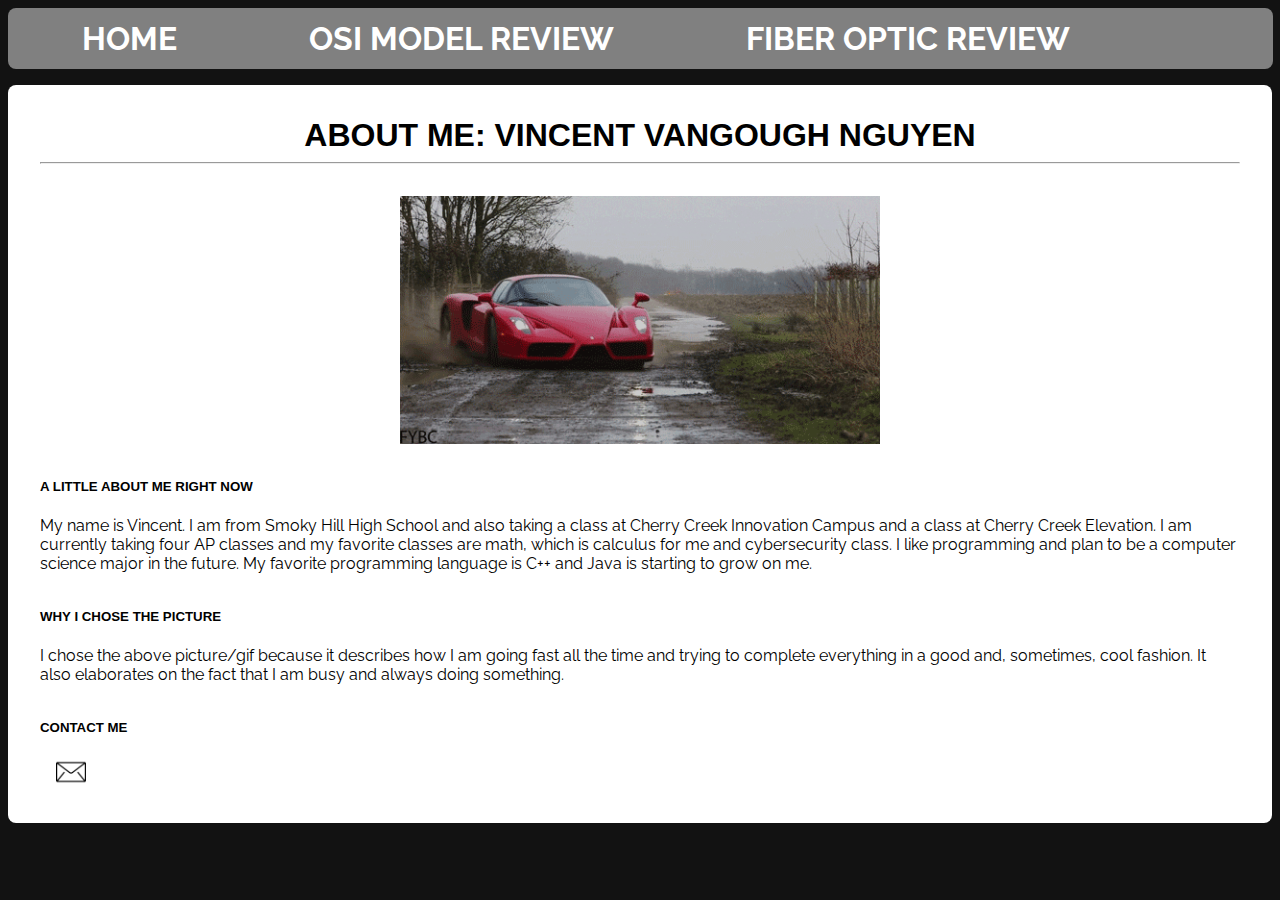
<file: Web Server/index.html>
<!DOCTYPE html>

<html>
    <head>
        <title>I AM</title>
        <link rel="stylesheet" href="introduction.css">
        <link rel="stylesheet" href="universaldesign.css">
    </head>
    
    <body>
        <div id="topBar">
            <a href="index.html" class="barOptions">HOME</a>
            <a href="osimodel_review.html" class="barOptions">OSI MODEL REVIEW</a>
            <a href="fiberoptictypes_review.html" class="barOptions">FIBER OPTIC REVIEW</a>
        </div>
        <div class="body">
            <div id="heading">ABOUT ME: VINCENT VANGOUGH NGUYEN</div>
            <hr style="margin-bottom: 2em;"/>
            <div>
                <img src="Images/representationimage.gif" alt="Image the represents something about me. A car driving fast and crashing and bobbing." id="representationImage"/>
            </div>
            <h5 class="infoHeading">A LITTLE ABOUT ME RIGHT NOW</h5>
            <div class="textFormatting infoSection">
                My name is Vincent. I am from Smoky Hill High School and also taking a class at Cherry Creek Innovation Campus and a class at Cherry Creek Elevation. I am currently taking four AP classes and my favorite classes are math, which is calculus for me and cybersecurity class. I like programming and plan to be a computer science major in the future. My favorite programming language is C++ and Java is starting to grow on me.
            </div>
            <h5 class="infoHeading">WHY I CHOSE THE PICTURE</h5>
            <div class="textFormatting infoSection">
                I chose the above picture/gif because it describes how I am going fast all the time and trying to complete everything in a good and, sometimes, cool fashion. It also elaborates on the fact that I am busy and always doing something.
            </div>
            <h5 class="infoHeading">CONTACT ME</h5>
            <div><a href="mailto:vnguyen2@cherrycreekschools.org"><img src="Images/mail.png" alt="Mail Me!" id="mailtoIcon"></a></div>
        </div>
        
    </body>
</html>
</file>
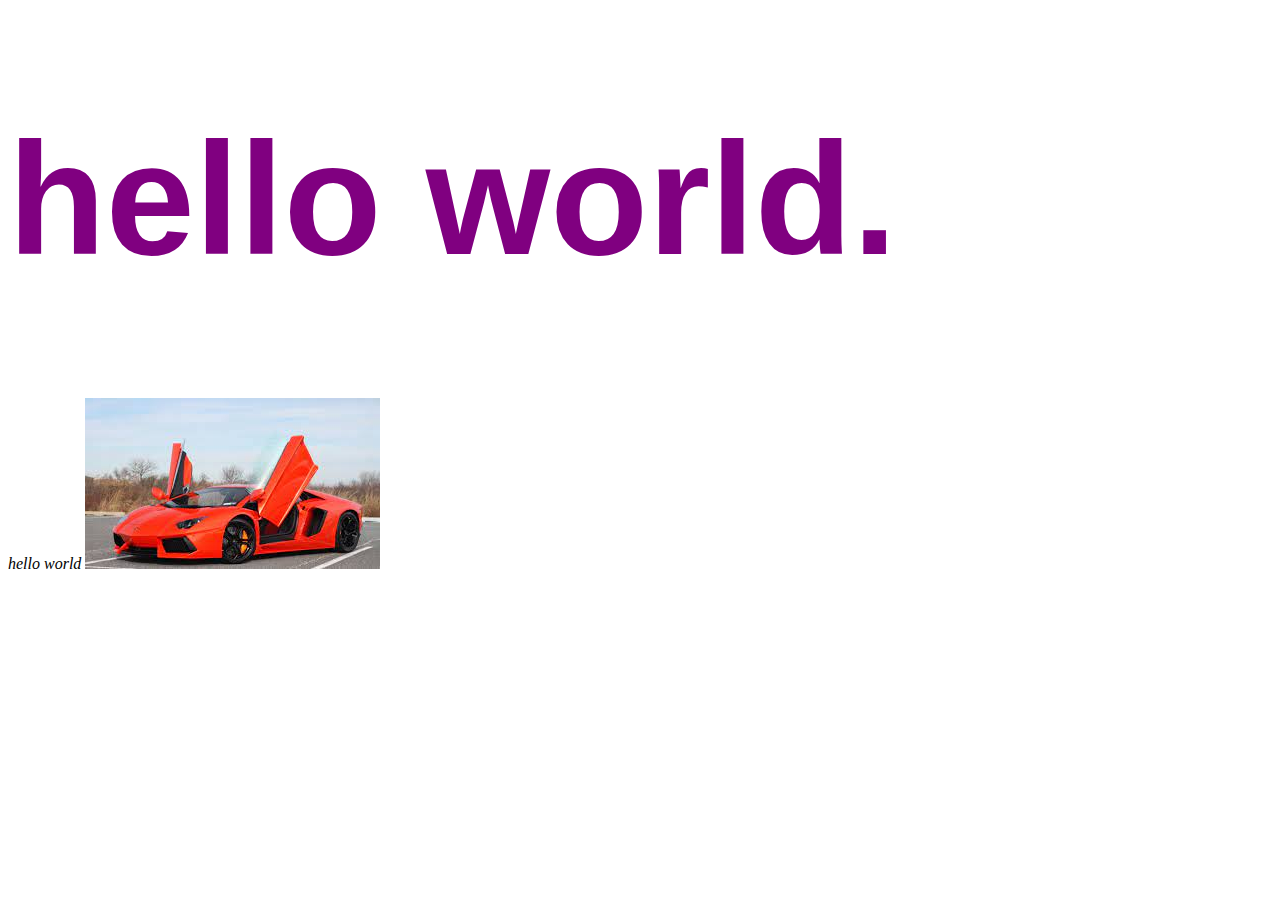
<file: Sample Webpages/website.html>
<!DOCTYPE html>

<html>

<head>
    <link rel="stylesheet" href="website.css">
</head>

<body>
    <h1>hello world.</h1>
    <i>hello world</i>
    <a href="https://www.google.com"><img src="download.jfif"></a>
    <div>
        
    </div>
</body>

</html>
</file>
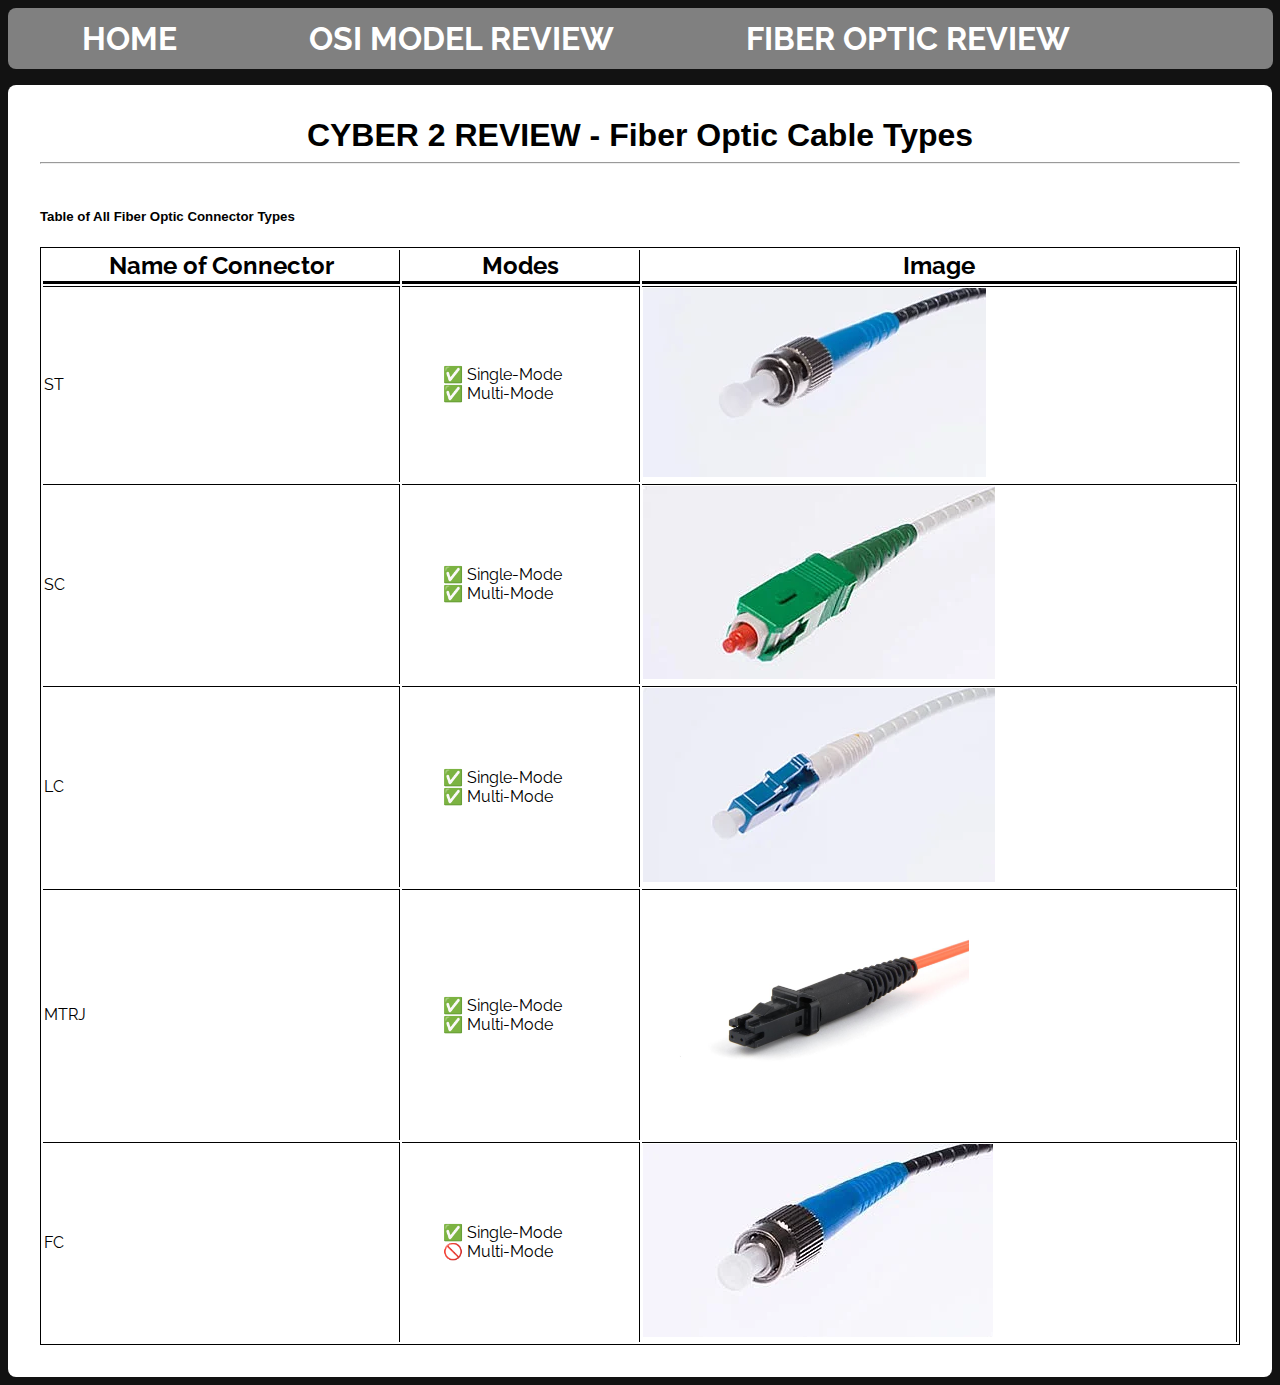
<file: Web Server/fiberoptictypes_review.html>
<!DOCTYPE html>
<html>
    <head>
        <title>Fiber Optic Review</title>
        <link rel="stylesheet" href="universaldesign.css">
        <link rel="stylesheet" href="fiberoptictypes_review.css">
    </head>

    <body>
        <div id="topBar">
            <a href="index.html" class="barOptions">HOME</a>
            <a href="osimodel_review.html" class="barOptions">OSI MODEL REVIEW</a>
            <a href="fiberoptictypes_review.html" class="barOptions">FIBER OPTIC REVIEW</a>
        </div>
        <div class="body">
            <div id="heading">CYBER 2 REVIEW - Fiber Optic Cable Types</div>
            <hr style="margin-bottom: 2em;"/>
            <h5 class="infoHeading">Table of All Fiber Optic Connector Types</h5>
            <table id="cableInfoTable">
                <col style="width:30%">
	            <col style="width:20%">
	            <col style="width:50%">
                <tr>
                    <th>Name of Connector</th>
                    <th>Modes</th>
                    <th>Image</th>
                </tr>
                <tr>
                    <td>ST</td>
                    <td>
                        <ul>
                            <li>&#9989 Single-Mode</li>
                            <li>&#9989 Multi-Mode</li>
                        </ul>
                    </td>
                    <td><img src="Images/fiber_stconnector.webp"></td>
                </tr>
                <tr>
                    <td>SC</td>
                    <td>
                        <ul>
                            <li>&#9989 Single-Mode</li>
                            <li>&#9989 Multi-Mode</li>
                        </ul>
                    </td>
                    <td><img src="Images/fiber_scconnector.webp"></td>
                </tr>
                <tr>
                    <td>LC</td>
                    <td>
                        <ul>
                            <li>&#9989 Single-Mode</li>
                            <li>&#9989 Multi-Mode</li>
                        </ul>
                    </td>
                    <td><img src="Images/fiber_lcconnector.webp"></td>
                </tr>
                <tr>
                    <td>MTRJ</td>
                    <td>
                        <ul>
                            <li>&#9989 Single-Mode</li>
                            <li>&#9989 Multi-Mode</li>
                        </ul>
                    </td>
                    <td><img src="Images/fiber_mtrjconnector.jpeg" style="width: 55%;"></td>
                </tr>
                <tr>
                    <td>FC</td>
                    <td>
                        <ul>
                            <li>&#9989 Single-Mode</li>
                            <li>&#128683 Multi-Mode</li>
                        </ul>
                    </td>
                    <td><img src="Images/fiber_fcconnector.webp"></td>
                </tr>
            </table>
        </div>
    </body>
</html>
</file>
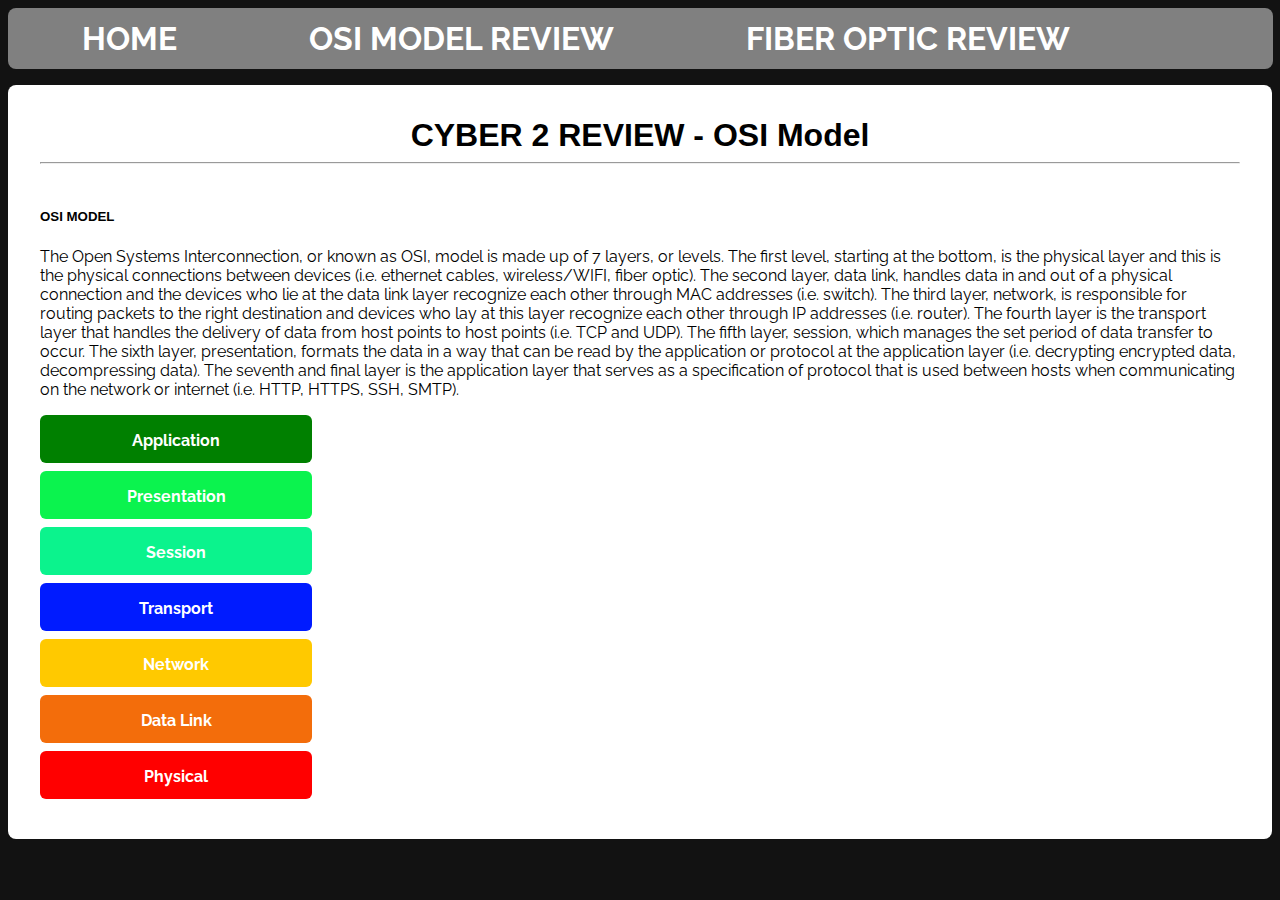
<file: Web Server/osimodel_review.html>
<!DOCTYPE html>
<html>
    <head>
        <title>OSI Model Review</title>
        <link rel="stylesheet" href="universaldesign.css">
        <link rel="stylesheet" href="osimodel_review.css">
    </head>

    <body>
        <div id="topBar">
            <a href="index.html" class="barOptions">HOME</a>
            <a href="osimodel_review.html" class="barOptions">OSI MODEL REVIEW</a>
            <a href="fiberoptictypes_review.html" class="barOptions">FIBER OPTIC REVIEW</a>
        </div>

        <div class="body">
            <div id="heading">CYBER 2 REVIEW - OSI Model</div>
            <hr style="margin-bottom: 2em;"/>
            <h5 class="infoHeading">OSI MODEL</h5>
            <span class="osiInformation universalText" style="color: black; margin-bottom: 1em;">
                The Open Systems Interconnection, or known as OSI, model is made up of 7 layers, or levels. The first level, starting at the bottom, is the physical layer and this is the physical connections between devices (i.e. ethernet cables, wireless/WIFI, fiber optic). The second layer, data link, handles data in and out of a physical connection and the devices who lie at the data link layer recognize each other through MAC addresses (i.e. switch). The third layer, network, is responsible for routing packets to the right destination and devices who lay at this layer recognize each other through IP addresses (i.e. router). The fourth layer is the transport layer that handles the delivery of data from host points to host points (i.e. TCP and UDP). The fifth layer, session, which manages the set period of data transfer to occur. The sixth layer, presentation, formats the data in a way that can be read by the application or protocol at the application layer (i.e. decrypting encrypted data, decompressing data). The seventh and final layer is the application layer that serves as a specification of protocol that is used between hosts when communicating on the network or internet (i.e. HTTP, HTTPS, SSH, SMTP).
            </span>
            <span class="osiModel">
                <div class="level universalText_bold" style="background-color: green;">Application</div>
                <div class="level universalText_bold" style="background-color: #0BF34E;">Presentation</div>
                <div class="level universalText_bold" style="background-color: #0BF38D;">Session</div>
                <div class="level universalText_bold" style="background-color: #001BFF;">Transport</div>
                <div class="level universalText_bold" style="background-color: #FFC900;">Network</div>
                <div class="level universalText_bold" style="background-color: #F36D0B;">Data Link</div>
                <div class="level universalText_bold" style="background-color: red;">Physical</div>
            </span>
            
        </div>
    </body>
</html>
</file>
<file: Web Server/introduction.css>
@font-face {
    font-family: "Raleway";
    src: url(Fonts/static/Raleway-Regular.ttf);
}

.textFormatting {
    color:white;
    font-family: "Raleway";
}

.infoSection {
    width: 100%;
    color: black;
}

#representationImage {
    display: block;
    margin-left: auto;
    margin-right: auto;
    width: 40%;
}

#mailtoIcon {
    padding-left: 1em;
    width: 2.5%;
    height: 2.5%;
}
</file>
<file: Web Server/universaldesign.css>
@font-face {
    font-family: "Raleway";
    src: url(Fonts/static/Raleway-Regular.ttf);
}
@font-face {
    font-family: "Raleway-Bold";
    src: url(Fonts/static/Raleway-Bold.ttf);
}

body {
    background-color: #121212;
}

#topBar {
    padding: 10px;
    padding-top: 0.7em;
    height: 2.5em;
    width: 98.5%;
    background-color:grey;
    margin-bottom: 1em;
    border-radius: 8px;
}

.barOptions {
    font-size: 2em;
    color: white;
    padding-left: 2em;
    padding-right: 2em;
    padding-top: 0.3em;
    padding-bottom: 0.3em;
    font-family: "Raleway-Bold";
    text-decoration: none;
    border-radius: 8px;
}

.barOptions:hover {
    background-color: #121212;
}

.body {
    background-color: white;
    padding: 2em;
    border-radius: 8px;
}

.universalText {
    font-family: "Raleway";
}

.universalText_bold {
    font-family: "Raleway-Bold";
}

#heading {
    text-align: center;
    font-family: 'Segoe UI', Tahoma, Geneva, Verdana, sans-serif;
    font-size: 2em;
    font-weight: 600;
}

.infoHeading {
    padding-top: 1em;
    font-family: 'Segoe UI', Tahoma, Geneva, Verdana, sans-serif;
}
</file>
<file: Sample Webpages/website.css>
h1{
    font-size: 10em; 
    color: purple;
    font-family: Verdana, Geneva, Tahoma, sans-serif;
}

#anImage{
    
}
</file>
<file: Web Server/fiberoptictypes_review.css>
@font-face {
    font-family: "Raleway";
    src: url(Fonts/static/Raleway-Regular.ttf);
}
@font-face {
    font-family: "Raleway-Bold";
    src: url(Fonts/static/Raleway-Bold.ttf);
}


#cableInfoTable {
    border: 1px solid black;
    width:100%;
}

th {
    font-family: "Raleway-Bold";
    font-size: 1.5em;
    border-right: 1px solid black;
    border-bottom: 3px solid black;
}

tr {
    font-family: "Raleway";
}

td {
    border-right: 1px solid black;
    border-top: 1px solid black;
}

li {
    list-style-type: none;
}
</file>
<file: Web Server/osimodel_review.css>
#textSection {
    padding: 10px;
    height: 10em;
    width: 98.5%;
    background-color: white;
    margin-bottom: 1em;
}



.osiModel{
    display: inline-block;
}

.osiModel .level {
    height: 1em;
    width: 15em;
    padding: 1em;
    text-align: center;
    color: white;
    border-radius: 6px;
    margin-bottom: 0.5em;    
}

.osiInformation {
    display: inline-block;
}
</file>
